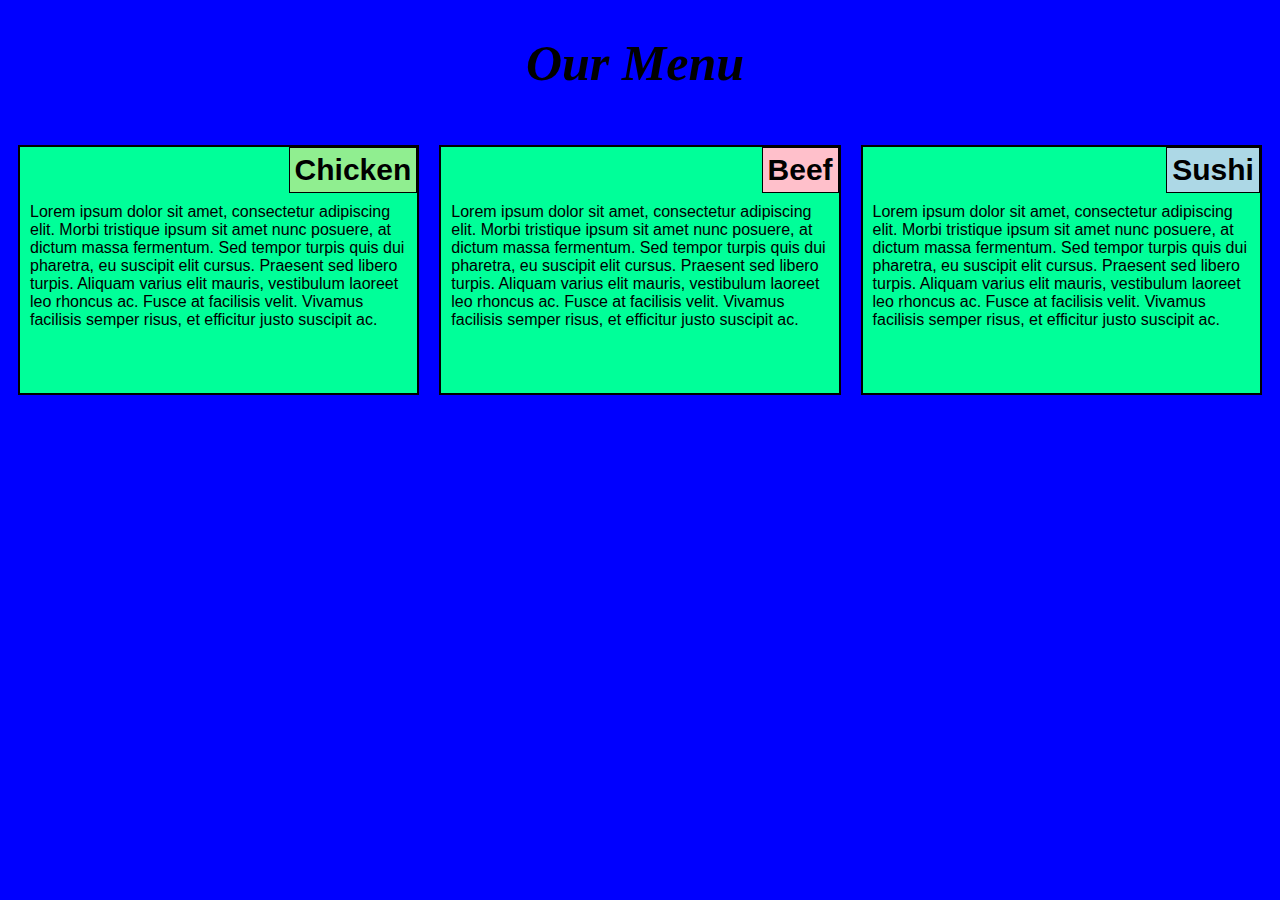
<file: assignment -2 solution/index.html>
<!doctype html>
<html lang="en">
<head>
 <meta charset="utf-8">
 <meta http-equiv="X-UA-Compatible" content="IE-edge">
 <meta name="viewport" content="width=device-width, initial scale=1">
 <link rel="stylesheet" href="styles.css">
 <title>Module-2 solution</title>
<body>
	<h1>Our Menu</h1>
	<div class="row">
		<div class="container col-lg-4 col-md-6 col-sm-12">
			<section>
			<div id="chicken">Chicken</div>
			<p>
				Lorem ipsum dolor sit amet, consectetur adipiscing elit. Morbi tristique ipsum sit amet nunc posuere, at dictum massa fermentum. Sed tempor turpis quis dui pharetra, eu suscipit elit cursus. Praesent sed libero turpis. Aliquam varius elit mauris, vestibulum laoreet leo rhoncus ac. Fusce at facilisis velit. Vivamus facilisis semper risus, et efficitur justo suscipit ac. 
			</p>
			</section>
		</div>
		<div class="container col-lg-4 col-md-6 col-sm-12">
			<section>
			<div id="beef">Beef</div>
			<p>
				Lorem ipsum dolor sit amet, consectetur adipiscing elit. Morbi tristique ipsum sit amet nunc posuere, at dictum massa fermentum. Sed tempor turpis quis dui pharetra, eu suscipit elit cursus. Praesent sed libero turpis. Aliquam varius elit mauris, vestibulum laoreet leo rhoncus ac. Fusce at facilisis velit. Vivamus facilisis semper risus, et efficitur justo suscipit ac. 
			</p>
			</section>
		</div>
		<div class="container col-lg-4 col-md-6 col-sm-12">
			<section>
			<div id="sushi">Sushi</div>
			<p>
				Lorem ipsum dolor sit amet, consectetur adipiscing elit. Morbi tristique ipsum sit amet nunc posuere, at dictum massa fermentum. Sed tempor turpis quis dui pharetra, eu suscipit elit cursus. Praesent sed libero turpis. Aliquam varius elit mauris, vestibulum laoreet leo rhoncus ac. Fusce at facilisis velit. Vivamus facilisis semper risus, et efficitur justo suscipit ac. 
			</p>
			</section>
		</div>
	</div>
</body>
</html>
</file>
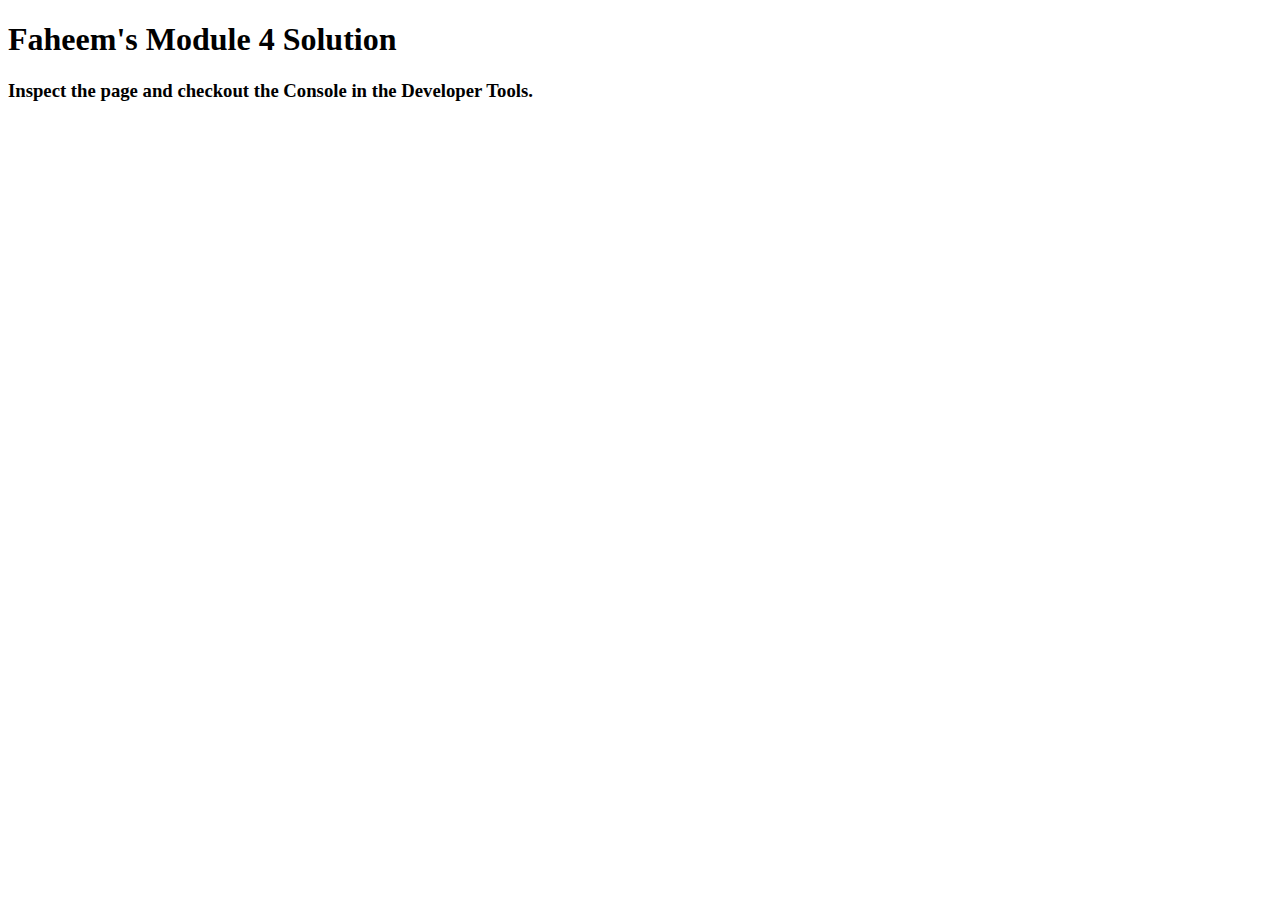
<file: module-4 solution/index 3.html>
<!DOCTYPE html>
<html>
<head>
  <meta charset="utf-8">
  <title>Module 4 Solution</title>
  <script>
    var names = []; 
  </script>
  <script src="SpeakHello.js"></script>
  <script src="SpeakGoodBye.js"></script>
  <script src="script.js"></script>
</head>
<body>
  <h1>Faheem's Module 4 Solution</h1>
  <h3>Inspect the page and checkout the Console in the Developer Tools.</h3>
</body>
</html>
</file>
<file: assignment -2 solution/styles.css>
* {
	box-sizing: border-box;
}
h1{
	text-align: center;
	color:black;
	font-style: italic;
	font-weight: bold;
	font-size: 50px;
	margin-right:10px;
}
body{
	background-color: blue;
}
.container{
	border: none;
	margin-left: auto;
	margin-right: auto;
	margin-top: 10px;
	margin-bottom: 10px;
	padding: 10px;
}
section{
	border:	1px solid black;
	background-color: #00FF99;
	width: 100%;
	height: 250px;
	font-family: Helvetica;
	color: black;
	position: relative;
	overflow: auto;
	border:2px solid black;
}
div{
	float:right;
	margin:auto;

}
p{
	padding:10px ;
	padding-top:40px;
	padding-bottom:40px;

}
#chicken{
	background-color: lightgreen;
	font-size:30px;
	text-align:center;
	font-weight: bold;
	border:1px solid black;
	padding:5px;
}
#beef{
	background-color: pink;
	font-size:30px;
	text-align:center;
	font-weight: bold;
	border:1px solid black;
	padding:5px;
}
#sushi{
	background-color: lightblue;
	font-size:30px;
	text-align:center;
	font-weight: bold;
	border:1px solid black;
	padding:5px;
}.row {
	width: 100%;

}

/* Desktop view */

@media (min-width: 992px) {
  .col-lg-1, .col-lg-2, .col-lg-3, .col-lg-4, .col-lg-5, .col-lg-6, .col-lg-7, .col-lg-8, .col-lg-9, .col-lg-10, .col-lg-11, .col-lg-12 {
    float: left;
  }

  .col-lg-1 {
    width: 8.33%;
  }
  .col-lg-2 {
    width: 16.66%;
  }
  .col-lg-3 {
    width: 25%;
  }
  .col-lg-4 {
    width: 33.33%;
  }
  .col-lg-5 {
    width: 41.66%;
  }
  .col-lg-6 {
    width: 50%;
  }
  .col-lg-7 {
    width: 58.33%;
  }
  .col-lg-8 {
    width: 66.66%;
  }
  .col-lg-9 {
    width: 74.99%;
  }
  .col-lg-10 {
    width: 83.33%;
  }
  .col-lg-11 {
    width: 91.66%;
  }
  .col-lg-12 {
    width: 100%;
  }

}

/* Tablet view */

@media (min-width: 768px) and (max-width: 991px) {
  .col-md-1, .col-md-2, .col-md-3, .col-md-4, .col-md-5, .col-md-6, .col-md-7, .col-md-8, .col-md-9, .col-md-10, .col-md-11, .col-md-12 {
    float: left;
  }

  .col-md-1 {
    width: 8.33%;
  }
  .col-md-2 {
    width: 16.66%;
  }
  .col-md-3 {
    width: 25%;
  }
  .col-md-4 {
    width: 33.33%;
  }
  .col-md-5 {
    width: 41.66%;
  }
  .col-md-6 {
    width: 50%;
  }
  .col-md-7 {
    width: 58.33%;
  }
  .col-md-8 {
    width: 66.66%;
  }
  .col-md-9 {
    width: 74.99%;
  }
  .col-md-10 {
    width: 83.33%;
  }
  .col-md-11 {
    width: 91.66%;
  }
  .col-md-12 {
    width: 100%;
  }
}

/* Mobile view */

@media (max-width: 768px) {
  .col-sm-1, .col-sm-2, .col-sm-3, .col-sm-4, .col-sm-5, .col-sm-6, .col-sm-7, .col-sm-8, .col-sm-9, .col-sm-10, .col-sm-11, .col-sm-12 {
 	float: left;
  }

  .col-sm-1 {
    width: 8.33%;
  }
  .col-sm-2 {
    width: 16.66%;
  }
  .col-sm-3 {
    width: 25%;
  }
  .col-sm-4 {
    width: 33.33%;
  }
  .col-sm-5 {
    width: 41.66%;
  }
  .col-sm-6 {
    width: 50%;
  }
  .col-sm-7 {
    width: 58.33%;
  }
  .col-sm-8 {
    width: 66.66%;
  }
  .col-sm-9 {
    width: 74.99%;
  }
  .col-sm-10 {
    width: 83.33%;
  }
  .col-sm-11 {
    width: 91.66%;
  }
  .col-sm-12 {
    width: 100%;
  }
}
</file>
